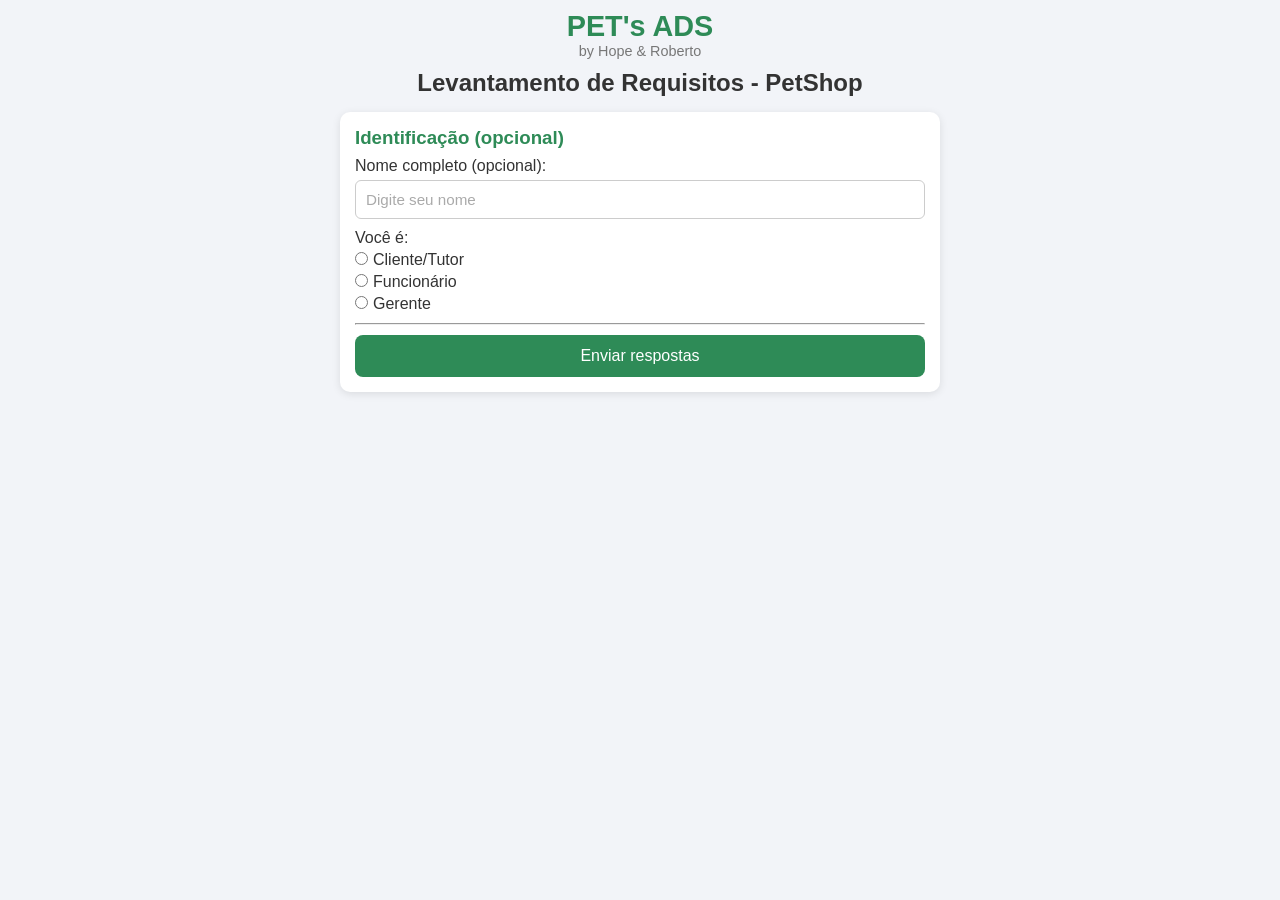
<file: index.html>
<!doctype html>
<html lang="pt-br">
  <head>
    <meta charset="UTF-8" />
    <meta name="viewport" content="width=device-width, initial-scale=1.0" />
    <title>PETs ADS</title>
    <link rel="stylesheet" href="style.css" />
  </head>
  <body>
    <header class="cabecalho">
      <nav>
        <h1 class="cabecalho__titulo">PET's ADS</h1>
        <p class="cabecalho__texto">by Hope & Roberto</p>
      </nav>
    </header>
    <main class="corpo">
      <h2>Levantamento de Requisitos - PetShop</h2>
      <div class="formulario">
        <form action="https://formspree.io/f/xdawyqrw" method="POST">
          <h3>Identificação (opcional)</h3>
          <label>Nome completo (opcional):</label><br />
          <input type="text" name="nome" placeholder="Digite seu nome" /><br />
          <label for="">Você é:</label> <br />
          <input
            type="radio"
            name="tipo"
            value="cliente"
            onclick="perguntas()"
            required
          />Cliente/Tutor
          <br />
          <input
            type="radio"
            name="tipo"
            value="funcionario"
            onclick="perguntas()"
            required
          />Funcionário
          <br />
          <input
            type="radio"
            name="tipo"
            value="gerente"
            onclick="perguntas()"
            required
          />Gerente
          <br />
          <hr />
          <div id="cliente" class="perguntas">
            <h3>Agendamento</h3>
            <label for=""
              >Com que frequencia você leva seu pet para tomar
              banho/tosa?</label
            >
            <br />
            <input type="radio" name="frequencia" value="semanal" /> Semanal
            <br />
            <input type="radio" name="frequencia" value="quinzenal" />
            Quinzenal <br />
            <input type="radio" name="frequencia" value="mensal" /> Mensal
            <br />
            <input type="radio" name="frequencia" value="raramente" />
            Raramente <br />
            <hr />
            <label for="">Você gostaria de agendar banho/tosa?</label> <br />
            <input type="radio" name="agendamento" value="sim" />Sim <br />
            <input type="radio" name="agendamento" value="nao" />Não <br />
            <hr />
            <label>Você gostaria de escolher o horário disponível?</label><br />
            <input type="radio" name="horario" value="sim" />Sim <br />
            <input type="radio" name="horario" value="nao" />Não <br />
            <hr />
            <h3>Sobre o Pet</h3>
            <label
              >Você gostaria de cadastrar informações do seu pet no
              sistema?</label
            ><br />
            <input type="radio" name="cadastro_pet" value="sim" />Sim <br />
            <input type="radio" name="cadastro_pet" value="nao" />Não <br />
            <hr />
            <label>Quais informações considera importantes?</label><br />
            <input type="checkbox" name="info_pet" value="nome" /> Nome<br />
            <input type="checkbox" name="info_pet" value="idade" />
            Idade<br />
            <input type="checkbox" name="info_pet" value="raca" /> Raça<br />
            <input type="checkbox" name="info_pet" value="historico" />
            Histórico de saúde<br />
            <hr />
            <h3>Serviços</h3>
            <label for=""
              >Você gostaria de comprar produtos pelo sistema (ração,
              acessórios...)?</label
            >
            <br />
            <input type="radio" name="compras" value="sim" />Sim <br />
            <input type="radio" name="compras" value="nao" />Não <br />
            <hr />
            <h3>Preferências</h3>
            <label>Gostaria de receber lembretes de agendamento?</label><br />
            <input type="radio" name="notificacao" value="sim" />Sim <br />
            <input type="radio" name="notificacao" value="nao" />Não <br />
            <hr />
            <label>Que tipo de notificação você gostaria de receber?</label
            ><br />
            <input type="checkbox" name="info__notificacao" value="lembrete" />
            Lembrete de agendamento<br />
            <input type="checkbox" name="info__notificacao" value="promocoes" />
            Promoções<br />
            <input type="checkbox" name="info__notificacao" value="vacinas" />
            Vacinas pendentes<br />
            <hr />
            <h3>Opinião</h3>
            <label
              >Qual a maior dificuldade que você encontra em pet shops
              hoje?</label
            ><br />
            <textarea rows="4" name="dificuldade_cliente"></textarea><br />
            <hr />
            <label
              >Que funcionalidade você gostaria que existisse em um sistema de
              pet shop?</label
            ><br />
            <textarea rows="4" name="sugestao_cliente"></textarea><br />
          </div>

          <div id="funcionario" class="perguntas">
            <h3>Atendimento</h3>
            <label>Você utiliza agenda para organizar atendimentos?</label
            ><br />
            <input type="radio" name="agenda_func" value="sim" />Sim <br />
            <input type="radio" name="agenda_func" value="nao" />Não <br />
            <hr />
            <label
              >Você gostaria de visualizar todos os atendimentos do dia?</label
            ><br />
            <input type="radio" name="atendimentos_dia" value="sim" />Sim <br />
            <input type="radio" name="atendimentos_dia" value="nao" />Não
            <br />
            <hr />
            <h3>Controle dos Pets</h3>
            <label
              >Você considera importante acessar o histórico dos pets?</label
            ><br />
            <input type="radio" name="historico_pet" value="sim" />Sim <br />
            <input type="radio" name="historico_pet" value="nao" />Não <br />
            <hr />
            <label>Quais informações são importantes no atendimento?</label
            ><br />
            <input type="checkbox" name="info_atendimento" value="nome_pet" />
            Nome do pet<br />
            <input type="checkbox" name="info_atendimento" value="servico" />
            Tipo de serviço<br />
            <input
              type="checkbox"
              name="info_atendimento"
              value="observacoes"
            />
            Observações<br />
            <input type="checkbox" name="info_atendimento" value="historico" />
            Histórico<br />
            <h3>Organização</h3>
            <hr />
            <label
              >Você gostaria de receber alertas de próximos atendimentos?</label
            ><br />
            <input type="radio" name="alertas" value="sim" />Sim <br />
            <input type="radio" name="alertas" value="nao" />Não <br />
            <hr />
            <h3>Opinião</h3>
            <label>Qual a maior dificuldade no atendimento hoje?</label><br />
            <textarea rows="4" name="dificuldade_funcionario"></textarea><br />
          </div>

          <div id="gerente" class="perguntas">
            <h3>Estoque</h3>
            <label>Você realiza controle de estoque atualmente?</label><br />
            <input type="radio" name="estoque_gerente" value="sim" />Sim <br />
            <input type="radio" name="estoque_gerente" value="nao" />Não <br />
            <hr />
            <label
              >Você considera importante receber alertas de estoque
              baixo?</label
            ><br />
            <input type="radio" name="alerta_estoque" value="sim" />Sim <br />
            <input type="radio" name="alerta_estoque" value="nao" />Não <br />
            <hr />
            <label>Você já teve problemas com produtos vencidos?</label><br />
            <input type="radio" name="validade" value="sim" />Sim <br />
            <input type="radio" name="validade" value="nao" />Não <br />
            <hr />
            <h3>Funcionários</h3>
            <label>Você organiza escala de funcionários?</label><br />
            <input type="radio" name="escala" value="sim" />Sim <br />
            <input type="radio" name="escala" value="nao" />Não <br />
            <hr />
            <label>Você gostaria de gerenciar a escala pelo sistema?</label
            ><br />
            <input type="radio" name="escala_sistema" value="sim" />Sim <br />
            <input type="radio" name="escala_sistema" value="nao" />Não
            <br />
            <hr />
            <h3>Relatórios</h3>
            <label>Você considera importante visualizar relatórios?</label
            ><br />
            <input type="radio" name="relatorios" value="sim" />Sim <br />
            <input type="radio" name="relatorios" value="nao" />Não <br />
            <hr />
            <label>Quais relatórios são importantes?</label><br />
            <input type="checkbox" name="tipo_relatorio" value="vendas" />
            Vendas<br />
            <input type="checkbox" name="tipo_relatorio" value="servicos" />
            Serviços realizados<br />
            <input type="checkbox" name="tipo_relatorio" value="estoque" />
            Estoque<br />
            <hr />
            <h3>Opinião</h3>
            <label>Qual a maior dificuldade na gestão do pet shop?</label><br />
            <textarea rows="4" name="dificuldade_gerente"></textarea><br />
            <hr />
            <label
              >Que funcionalidade você gostaria que o sistema tivesse?</label
            ><br />
            <textarea rows="4" name="sujestao_gerente"></textarea><br />
          </div>
          <button type="submit">Enviar respostas</button>
        </form>
      </div>
    </main>
    <script src="script.js"></script>
  </body>
</html>
</file>
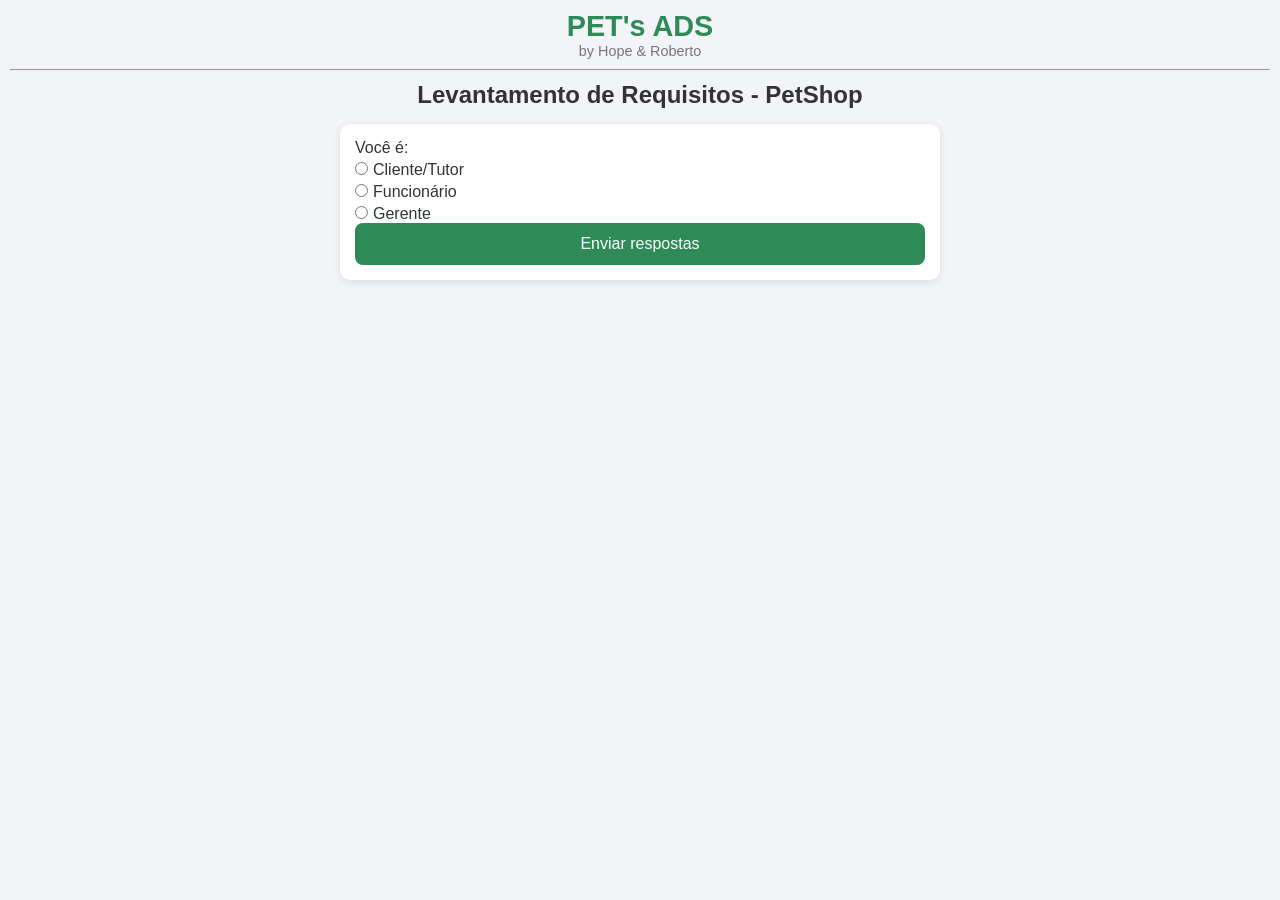
<file: formulario.html>
<!doctype html>
<html lang="pt-br">
  <head>
    <meta charset="UTF-8" />
    <meta name="viewport" content="width=device-width, initial-scale=1.0" />
    <title>PETs ADS</title>
    <link rel="stylesheet" href="style.css" />
  </head>
  <body>
    <header class="cabecalho">
      <nav>
        <h1 class="cabecalho__titulo">PET's ADS</h1>
        <p class="cabecalho__texto">by Hope & Roberto</p>
      </nav>
    </header>
    <hr />
    <main class="corpo">
      <h2>Levantamento de Requisitos - PetShop</h2>
      <div class="formulario">
        <form action="https://formspree.io/f/xdawyqrw" method="POST">
          <label for="">Você é:</label> <br />
          <input
            type="radio"
            name="tipo"
            value="cliente"
            onclick="perguntas()"
          />Cliente/Tutor
          <br />
          <input
            type="radio"
            name="tipo"
            value="funcionario"
            onclick="perguntas()"
          />Funcionário
          <br />
          <input
            type="radio"
            name="tipo"
            value="gerente"
            onclick="perguntas()"
          />Gerente
          <br />
          <div id="cliente" class="perguntas">
            <h3>Agendamento</h3>
            <label for=""
              >Com que frequencia você leva seu pet para tomar
              banho/tosa?</label
            >
            <br />
            <input type="radio" name="frequencia" value="semanal" /> Semanal
            <br />
            <input type="radio" name="frequencia" value="quinzenal" />
            Quinzenal <br />
            <input type="radio" name="frequencia" value="mensal" /> Mensal
            <br />
            <input type="radio" name="frequencia" value="raramente" />
            Raramente <br />
            <label for="">Você gostaria de agendar banho/tosa?</label> <br />
            <input type="radio" name="agendamento" value="sim" />Sim <br />
            <input type="radio" name="agendamento" value="nao" />Não <br />
            <label>Você gostaria de escolher o horário disponível?</label><br />
            <input type="radio" name="horario" value="sim" />Sim <br />
            <input type="radio" name="horario" value="nao" />Não <br />
            <h3>Sobre o Pet</h3>
            <label
              >Você gostaria de cadastrar informações do seu pet no
              sistema?</label
            ><br />
            <input type="radio" name="cadastro_pet" value="sim" />Sim <br />
            <input type="radio" name="cadastro_pet" value="nao" />Não <br />
            <label>Quais informações considera importantes?</label><br />
            <input type="checkbox" name="info_pet" value="nome" /> Nome<br />
            <input type="checkbox" name="info_pet" value="idade" />
            Idade<br />
            <input type="checkbox" name="info_pet" value="raca" /> Raça<br />
            <input type="checkbox" name="info_pet" value="historico" />
            Histórico de saúde<br />
            <h3>Serviços</h3>
            <label for=""
              >Você gostaria de comprar produtos pelo sistema (ração,
              acessórios...)?</label
            >
            <br />
            <input type="radio" name="compras" value="sim" />Sim <br />
            <input type="radio" name="compras" value="nao" />Não <br />
            <h3>Preferências</h3>
            <label>Gostaria de receber lembretes de agendamento?</label><br />
            <input type="radio" name="notificacao" value="sim" />Sim <br />
            <input type="radio" name="notificacao" value="nao" />Não <br />
            <label>Que tipo de notificação você gostaria de receber?</label
            ><br />
            <input type="checkbox" name="info__notificacao" value="lembrete" />
            Lembrete de agendamento<br />
            <input type="checkbox" name="info__notificacao" value="promocoes" />
            Promoções<br />
            <input type="checkbox" name="info__notificacao" value="vacinas" />
            Vacinas pendentes<br />
            <h3>Opinião</h3>
            <label
              >Qual a maior dificuldade que você encontra em pet shops
              hoje?</label
            ><br />
            <textarea rows="4" name="dificuldade_cliente"></textarea><br />
            <label
              >Que funcionalidade você gostaria que existisse em um sistema de
              pet shop?</label
            ><br />
            <textarea rows="4" name="sugestao_cliente"></textarea><br />
          </div>

          <div id="funcionario" class="perguntas">
            <h3>Atendimento</h3>
            <label>Você utiliza agenda para organizar atendimentos?</label
            ><br />
            <input type="radio" name="agenda_func" value="sim" />Sim <br />
            <input type="radio" name="agenda_func" value="nao" />Não <br />
            <label
              >Você gostaria de visualizar todos os atendimentos do dia?</label
            ><br />
            <input type="radio" name="atendimentos_dia" value="sim" />Sim <br />
            <input type="radio" name="atendimentos_dia" value="nao" />Não
            <br />
            <h3>Controle dos Pets</h3>
            <label
              >Você considera importante acessar o histórico dos pets?</label
            ><br />
            <input type="radio" name="historico_pet" value="sim" />Sim <br />
            <input type="radio" name="historico_pet" value="nao" />Não <br />
            <label>Quais informações são importantes no atendimento?</label
            ><br />
            <input type="checkbox" name="info_atendimento" value="nome_pet" />
            Nome do pet<br />
            <input type="checkbox" name="info_atendimento" value="servico" />
            Tipo de serviço<br />
            <input
              type="checkbox"
              name="info_atendimento"
              value="observacoes"
            />
            Observações<br />
            <input type="checkbox" name="info_atendimento" value="historico" />
            Histórico<br />
            <h3>Organização</h3>
            <label
              >Você gostaria de receber alertas de próximos atendimentos?</label
            ><br />
            <input type="radio" name="alertas" value="sim" />Sim <br />
            <input type="radio" name="alertas" value="nao" />Não <br />
            <label>Qual a maior dificuldade no atendimento hoje?</label><br />
            <textarea rows="4" name="dificuldade_funcionario"></textarea><br />
          </div>

          <div id="gerente" class="perguntas">
            <h3>Estoque</h3>
            <label>Você realiza controle de estoque atualmente?</label><br />
            <input type="radio" name="estoque_gerente" value="sim" />Sim <br />
            <input type="radio" name="estoque_gerente" value="nao" />Não <br />
            <label
              >Você considera importante receber alertas de estoque
              baixo?</label
            ><br />
            <input type="radio" name="alerta_estoque" value="sim" />Sim <br />
            <input type="radio" name="alerta_estoque" value="nao" />Não <br />
            <label>Você já teve problemas com produtos vencidos?</label><br />
            <input type="radio" name="validade" value="sim" />Sim <br />
            <input type="radio" name="validade" value="nao" />Não <br />
            <h3>Funcionários</h3>
            <label>Você organiza escala de funcionários?</label><br />
            <input type="radio" name="escala" value="sim" />Sim <br />
            <input type="radio" name="escala" value="nao" />Não <br />
            <label>Você gostaria de gerenciar a escala pelo sistema?</label
            ><br />
            <input type="radio" name="escala_sistema" value="sim" />Sim <br />
            <input type="radio" name="escala_sistema" value="nao" />Não
            <br />
            <h3>Relatórios</h3>
            <label>Você considera importante visualizar relatórios?</label
            ><br />
            <input type="radio" name="relatorios" value="sim" />Sim <br />
            <input type="radio" name="relatorios" value="nao" />Não <br />
            <label>Quais relatórios são importantes?</label><br />
            <input type="checkbox" name="tipo_relatorio" value="vendas" />
            Vendas<br />
            <input type="checkbox" name="tipo_relatorio" value="servicos" />
            Serviços realizados<br />
            <input type="checkbox" name="tipo_relatorio" value="estoque" />
            Estoque<br />
            <h3>Opinião</h3>
            <label>Qual a maior dificuldade na gestão do pet shop?</label><br />
            <textarea rows="4" name="dificuldade_gerente"></textarea><br />
            <label
              >Que funcionalidade você gostaria que o sistema tivesse?</label
            ><br />
            <textarea rows="4" name="sujestao_gerente"></textarea><br />
            <label></textarea><br />
          </div>
          <button type="submit">Enviar respostas</button>
        </form>
      </div>
    </main>
    <script src="script.js"></script>
  </body>
</html>
</file>
<file: style.css>
/* Reset básico */
* {
  margin: 0;
  padding: 0;
  box-sizing: border-box;
  font-family: Arial, sans-serif;
}

body {
  background: #f2f4f8;
  color: #333;
  padding: 10px;
}

.cabecalho {
  text-align: center;
  margin-bottom: 10px;
}

.cabecalho__titulo {
  font-size: 1.8rem;
  color: #2e8b57;
}

.cabecalho__texto {
  font-size: 0.9rem;
  color: #777;
}

hr {
  margin: 10px 0;
}

.corpo {
  max-width: 600px;
  margin: 0 auto;
}

h2 {
  text-align: center;
  margin-bottom: 15px;
}

.formulario {
  background: #ffffff;
  padding: 15px;
  border-radius: 10px;
  box-shadow: 0 2px 8px rgba(0, 0, 0, 0.1);
}

.formulario div {
  margin-bottom: 15px;
}

h3 {
  margin-bottom: 8px;
  color: #2e8b57;
}

label {
  font-weight: 500;
}

input[type="radio"],
input[type="checkbox"] {
  margin-right: 5px;
  margin-top: 5px;
}

.identificacao {
  background: #f9fafb;
  padding: 12px;
  border-radius: 8px;
  margin-bottom: 15px;
  border: 1px solid #e0e0e0;
}

input[type="text"] {
  width: 100%;
  margin-top: 5px;
  margin-bottom: 10px;
  padding: 10px;
  border-radius: 6px;
  border: 1px solid #ccc;
  font-size: 0.95rem;
}

input::placeholder {
  color: #aaa;
}

.identificacao h3 {
  color: #2e8b57;
  margin-bottom: 8px;
}

select,
textarea {
  width: 100%;
  margin-top: 5px;
  padding: 8px;
  border-radius: 5px;
  border: 1px solid #ccc;
}

textarea {
  resize: none;
}

button {
  width: 100%;
  padding: 12px;
  background: #2e8b57;
  color: white;
  border: none;
  border-radius: 8px;
  font-size: 1rem;
  cursor: pointer;
}

button:hover {
  background: #246b45;
}

.perguntas {
  display: none;
}

input + br {
  margin-bottom: 5px;
}
</file>
